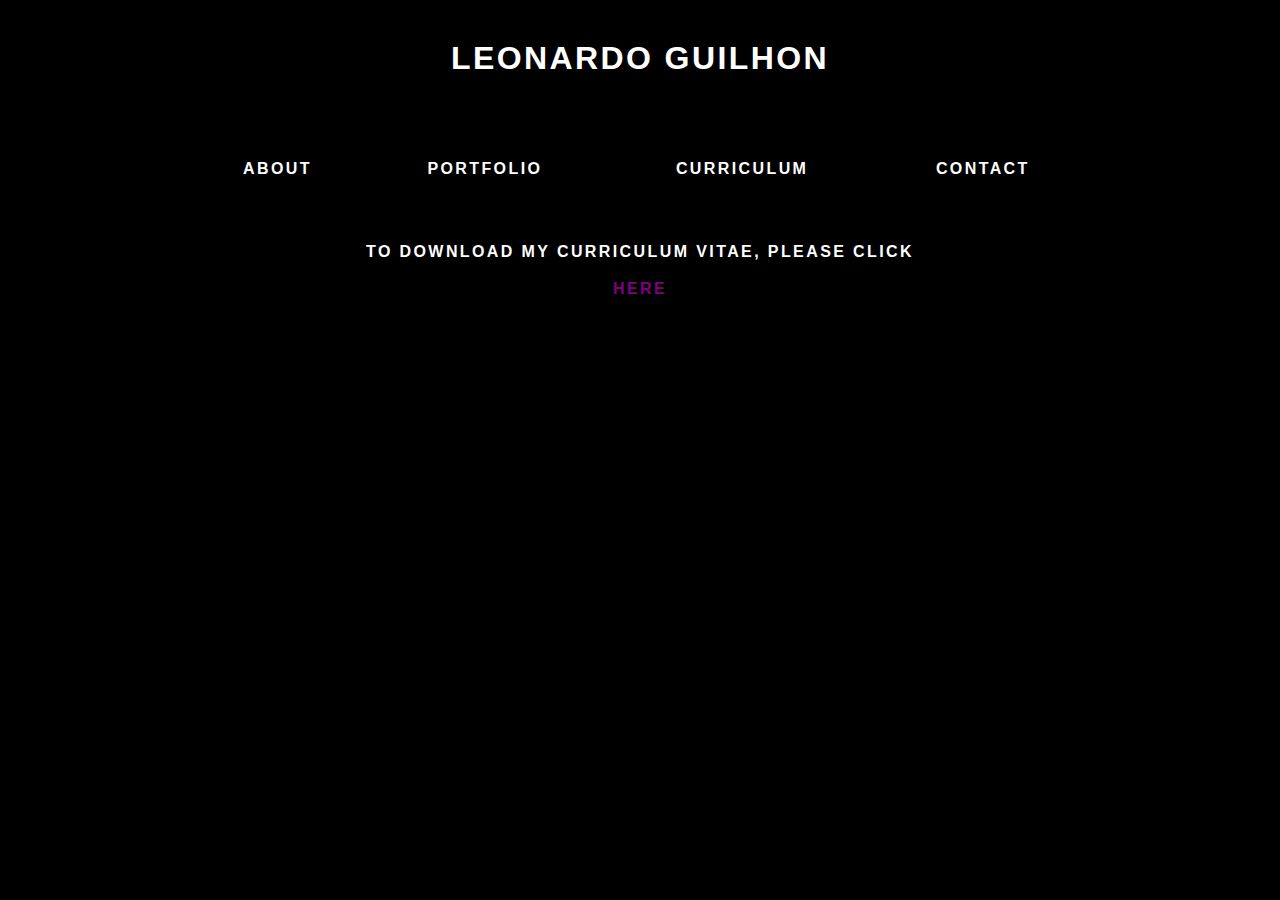
<file: cv.html>
<!DOCTYPE html>
<html lang="en">

<head>
  <meta charset="UTF-8">
  <meta name="viewport" content="width=device-width, initial-scale=1.0">
  <title>Guilhon's Portfolio</title>
  <link rel="stylesheet" href="style.css">
</head>

<body>
  <header>
    <h1>Leonardo Guilhon</h1>
  </header>
  <nav>
    <!-- <video autoplay loop muted>
      <source src="img/video.mp4" type="video/mp4">
    </video> -->
    <ul>
      <li><a href="index.html">About</a></li>
      <li><a href="portfolio.html">Portfolio</a></li>
      <li><a href="cv.html">Curriculum</a></li>
      <li><a href="contact.html">Contact</a></li>
    </ul>
  </nav>
  <div id="txtcv">
    <p>To download my curriculum vitae, please click <a href="files/cv.pdf" id="here" target="_blank">here</a>
    </p>
  </div>
</body>

</html>
</file>
<file: style.css>
body,html {
  margin: 0;
  font: bold 1rem/1.4 'Open Sans', arial, sans-serif;
  background: #000;
}

/* nav video {
  position: absolute;
  top: 0;
  left: 0;
  width: 100%;
  height: 100%;
  object-fit: cover;
  z-index: -1;
} */
ul {
  text-transform: uppercase;
  margin: 10px auto 0; 
  padding: 0; 
  list-style: none; 
  display: table;
  width: 70%;
  text-align: center;
}
li { 
  display: table-cell; 
  position: relative; 
  padding: 15px 0;
}
a {
  color: #fff;
  text-decoration: none;
  letter-spacing: 0.15em;
  
  display: inline-block;
  padding: 15px 20px;
  position: relative;
  max-width: 80%;
}
a:after {    
  background: none repeat scroll 0 0 transparent;
  bottom: 0;
  content: "";
  display: block;
  height: 2px;
  left: 50%;
  position: absolute;
  background: #fff;
  transition: width 0.3s ease 0s, left 0.3s ease 0s;
  width: 0;
}
a:hover:after { 
  width: 100%; 
  left: 0; 
}
header, p {
  text-transform: uppercase;
  text-decoration: none;
  letter-spacing: 0.15em;
  padding: 15px 20px;
  position: relative;
  text-align: center;
  color: #fff;
  display: flex;
  flex-direction: column;
  justify-content: center;
  align-items: center;
}
p {
  text-align: left;
}
#projectlist li {
  text-transform: none;
  text-decoration: none;
  letter-spacing: 0.15em;
  padding: 5px 5px;
  position: relative;
  text-align: center;
  color: #fff;
  display: flex;
  flex-direction: column;
  justify-content: center;
  align-items: center;
  border: 1px solid transparent;
  transition: border 0.3s;
}
#plang {
  margin: 0 auto;
  display: flex;
  justify-content: center;
  align-items: center;
}

#txtabout {
  width: 60vw;
  margin: 0 auto;
  text-align: center;
}

#txtabout p{
  text-transform: none;
}
#projectlist li:hover {
  border: 1px solid purple;
}
#perfil {
  border: solid 2px white;
  float: left; 
  margin-right: 20px; 
  margin-top: 20px;
  max-width: 100%;
}
#here {
  color: purple;
}
#contact {
  text-align: center;
}

@media screen and (max-height: 300px) {
	ul {
		margin-top: 40px;
	}
}
@media screen and (width: 1024px) {
  #txtabout p {
    white-space: normal;
    padding-left: 0;
    display: inline-block;
    font-size: 1/20rem;
    width: 100%;
  }
  #perfil {
    margin-left: 185px;
    margin-bottom: 10px;
  }
}
@media screen and (width: 768px) {
  #txtabout p {
    white-space: normal;
    padding-left: 0;
    display: inline-block;
    font-size: 1/20rem;
    width: 100%;
  }
  #perfil {
    margin-left: 108px;
    margin-bottom: 10px;
  }
}
@media screen and (max-width: 425px) {
  h1 {
    font-size: 20px;
    white-space: nowrap;
    overflow: hidden;
  }
  #txtabout {
    margin-left: 55px;
  }
  #txtabout p {
    padding-left: 0px;
    display: inline-block;
    text-align: left;
    font-size: 12px;
    width: 100%;
    height: 100%;
  }
  #projectlist {
     font-size: 12px;
  }
  #txtcv {
    font-size: 15px;
  }
  #perfil {
    width: 150%;
    margin-bottom: 10px;
  }
  ul {
    text-transform: uppercase;
    margin: 10px auto 0; 
    padding: 0; 
    list-style: none; 
    display: inline;
    width: 70%;
    text-align: center;
  }
  li {
    font-size: 13px; 
    display: flex; 
    position: relative; 
    padding: 15px 0;
  }
}
</file>
